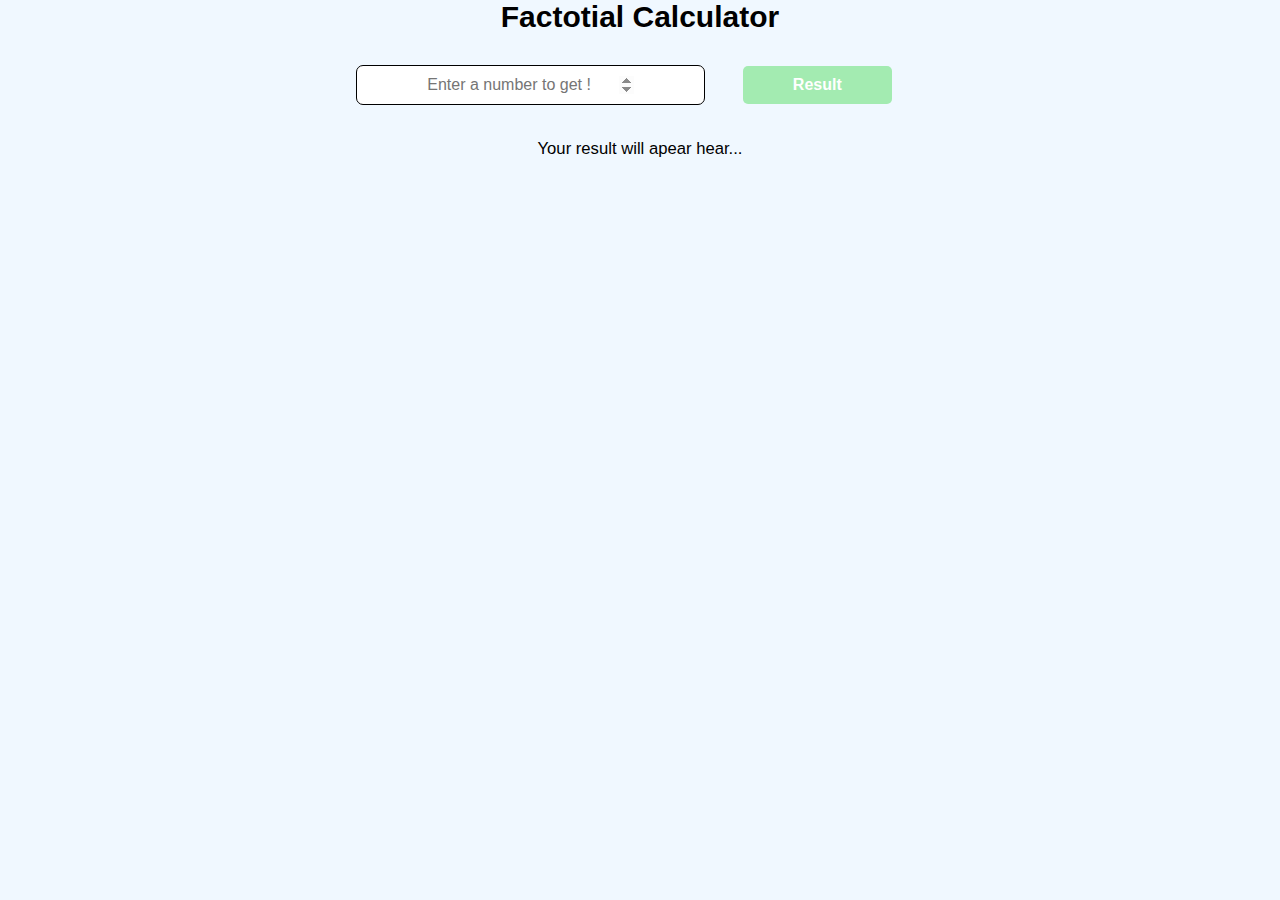
<file: index.html>
<!DOCTYPE html>
<html lang="en">
    <head>
        <meta name="description" content="This is factorial Calculator enter your number and then click result buttun">
        <meta name="keywords" content="Factorial, Math, number">
        <meta name="author" content="Abdiaziz Maashaa">
        <meta name="viewport" content="width=device-width, initial-scale=1.0">
        <meta charset="UTF-8">
        <meta http-equiv="X-UA-Compatible" content="IE=edge">
        <title>factorial- project</title>
        <link rel="stylesheet" href="css/style.css">
        <link rel="shortcut icon" href="assets/factorial.png" type="image/x-icon">
    </head>
    
    <body>
        <h2>Factotial Calculator</h2>
        <form >
            <input type="number" id="f-input" placeholder="Enter a number to get !" min="1" onkeyup="btnd()" name="factorial" autofocus>
            <button id="btn">Result</button>
        </form>
        
        <div id="output">
            <small>Your result will apear hear...</small>

        </div>
        
        <script src="js/main.js"></script>
    
    </body>
</html>
</file>
<file: css/style.css>
*{
    margin: 0;
    padding: 0;
    box-sizing: border-box;
}
body{
    
    background-color: aliceblue;
    font-size: 20PX;
    font-family: sans-serif;
    text-align: center;
    display: flex;
    flex-direction: column;
    justify-content: center;
    align-items: center;
    /* height: 100vh;  */
    
    
    
}
form{
   /*  */
   
    
}


form input{
    padding: 10px 70px;
    font-size: 1rem;
    margin-top: 1rem;
    border-radius: 7px;
    border: 1px solid #000;
    outline: none;
    
}
#btn{
    padding: 10px 50px;
    border: none;
    border-radius: 5px;
    background-color: #A3EBB1;
    color: #fff;
    margin: 2rem;
    font-size: 16px;
    font-weight: bold;
    
    
}
#output{
    margin-top: 0rem;
}
</file>
